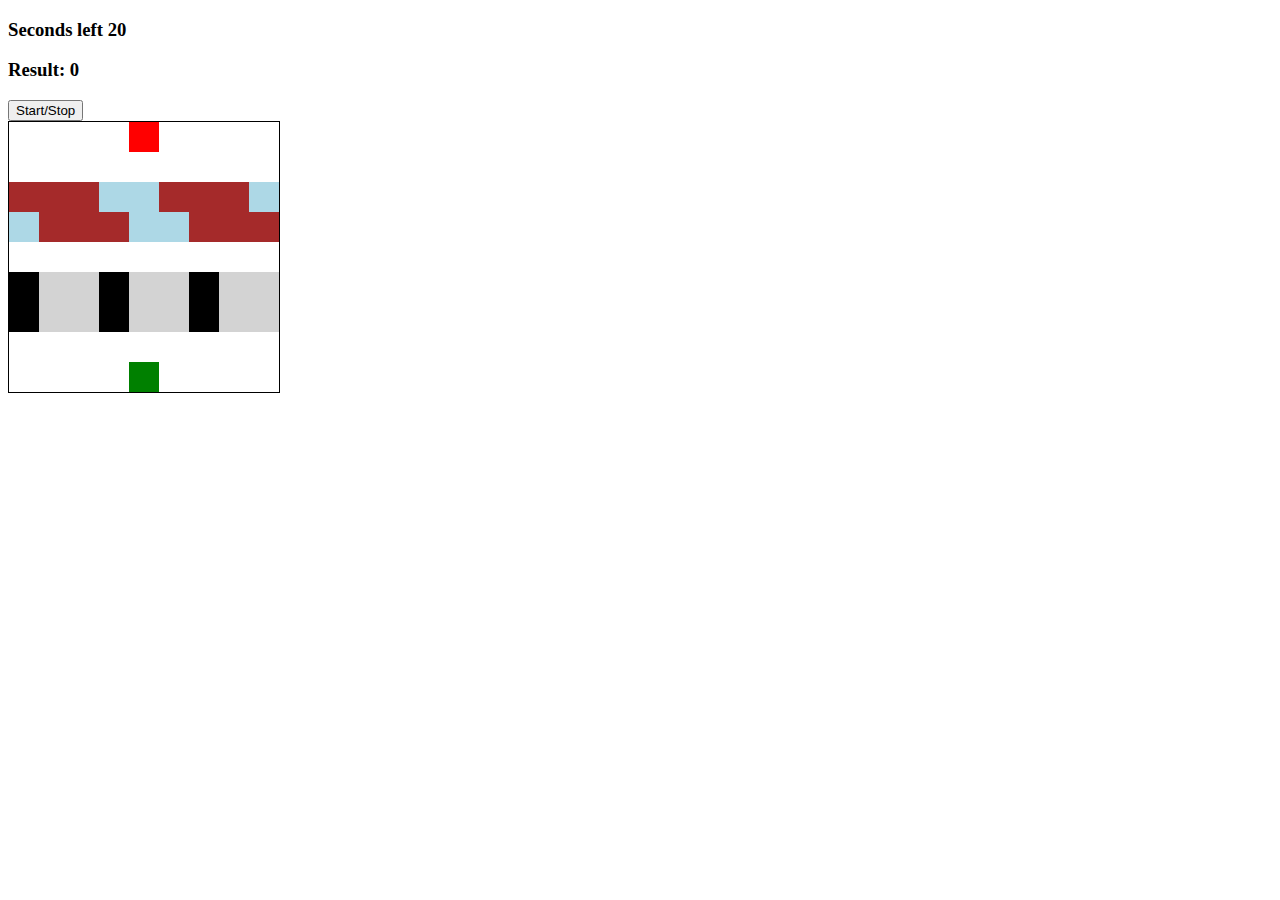
<file: Game/index.html>
<!DOCTYPE html>
<html lang="en">
<head>
    <meta charset="UTF-8">
    <meta http-equiv="X-UA-Compatible" content="IE=edge">
    <meta name="viewport" content="width=device-width, initial-scale=1.0">
    <title>RetroFrogger</title>
    <link rel="stylesheet" type="text/css" href="./styles.css">
</head>
<body>
    <h3>Seconds left <span id="time-left">20</span></h3>
    <h3>Result: <span id="result">0</span></h3>
    <button  id="start-pause-button">Start/Stop</button>
    <div class="grid">
        <div></div>
        <div></div>
        <div></div>
        <div></div>
        <div class="ending-block"></div>
        <div></div>
        <div></div>
        <div></div>
        <div></div>
        <div></div>
        <div></div>
        <div></div>
        <div></div>
        <div></div>
        <div></div>
        <div></div>
        <div></div>
        <div></div>
        <div class="log-left l1"></div>
        <div class="log-left l2"></div>
        <div class="log-left l3"></div>
        <div class="log-left l4"></div>
        <div class="log-left l5"></div>
        <div class="log-left l1"></div>
        <div class="log-left l2"></div>
        <div class="log-left l3"></div>
        <div class="log-left l4"></div>

        <div class="log-right l5"></div>
        <div class="log-right l1"></div>
        <div class="log-right l2"></div>
        <div class="log-right l3"></div>
        <div class="log-right l4"></div>
        <div class="log-right l5"></div>
        <div class="log-right l1"></div>
        <div class="log-right l2"></div>
        <div class="log-right l3"></div>
        <div></div>
        <div></div>
        <div></div>
        <div></div>
        <div></div>
        <div></div>
        <div></div>
        <div></div>
        <div></div>

        <div class="car-left c1"></div>
        <div class="car-left c2"></div>
        <div class="car-left c3"></div>
        <div class="car-left c1"></div>
        <div class="car-left c2"></div>
        <div class="car-left c3"></div>
        <div class="car-left c1"></div>
        <div class="car-left c2"></div>
        <div class="car-left c3"></div>

        <div class="car-right c1"></div>
        <div class="car-right c2"></div>
        <div class="car-right c3"></div>
        <div class="car-right c1"></div>
        <div class="car-right c2"></div>
        <div class="car-right c3"></div>
        <div class="car-right c1"></div>
        <div class="car-right c2"></div>
        <div class="car-right c3"></div>
        <div></div>
        <div></div>
        <div></div>
        <div></div>
        <div></div>
        <div></div>
        <div></div>
        <div></div>
        <div></div>
        <div></div>
        <div></div>
        <div></div>
        <div></div>
        <div class="starting-block, frog"></div>
        <div></div>
        <div></div>
        <div></div>
        <div></div>
    </div>
    <script src="./app.js"></script>
</body>
</html>
</file>
<file: Game/styles.css>
.grid{
    border: 1px solid;
    height: 270px;
    width: 270px;
    display: flex;
    flex-wrap: wrap;
}

.grid div {
    /*  180 pixeli/9 divuri 
    TODO:CHANGE THIS TO BE RESPONSIVE */
    height: 30px;
    width: 30px;
}

.ending-block{
    background-color: red;
}
.starting-block{
    background-color: blue;
}

.l1, .l2, .l3{
    background-color: brown;
}

.l4, .l5{
background-color: lightblue;
}

.c1{
    background-color: black;
}

.c2,.c3{
    background-color: lightgray;
}
.frog {
    background-color: green;
}
</file>
